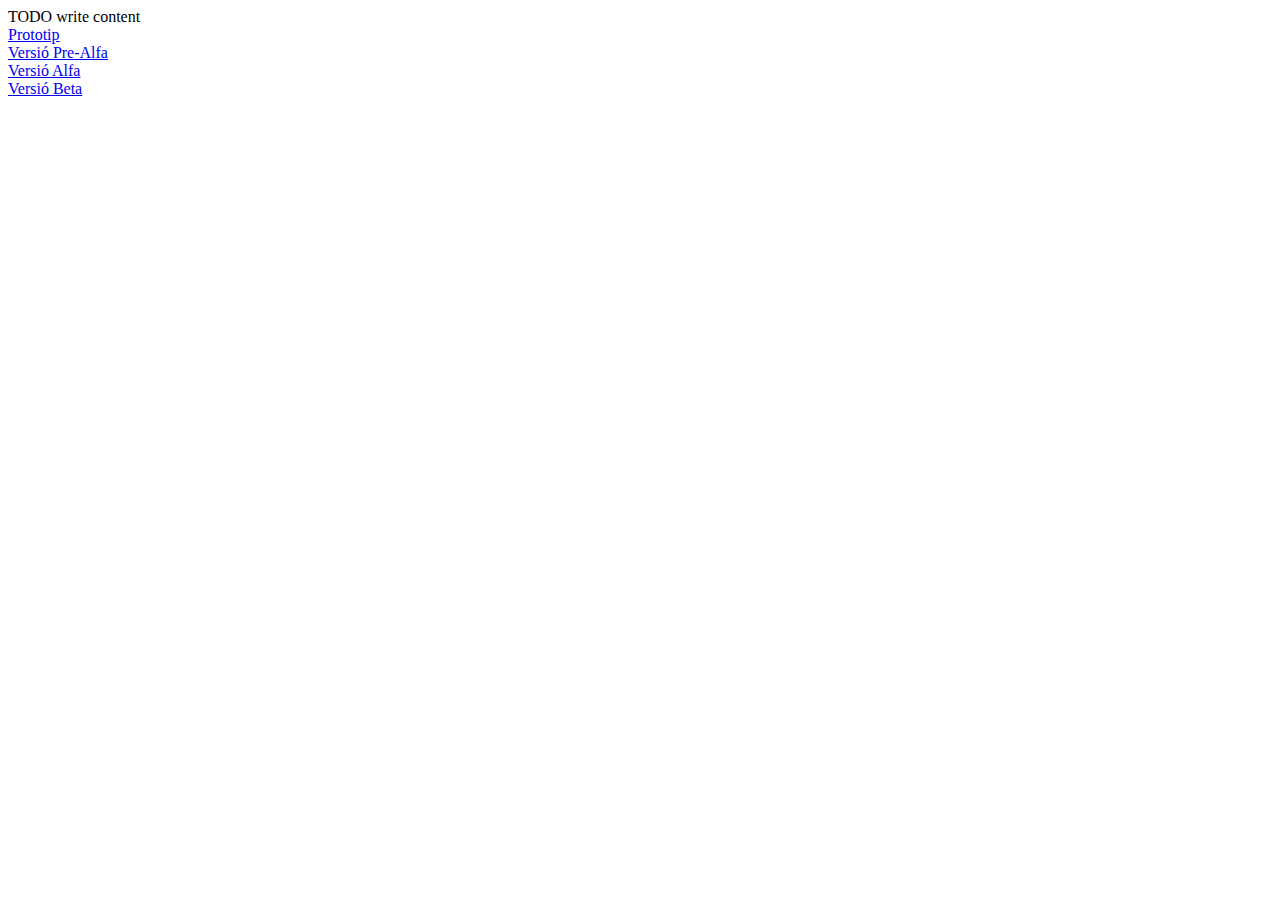
<file: index.html>
<!DOCTYPE html>
<!--
Click nbfs://nbhost/SystemFileSystem/Templates/Licenses/license-default.txt to change this license
Click nbfs://nbhost/SystemFileSystem/Templates/Other/html.html to edit this template
-->
<html>
    <head>
        <title>TODO supply a title</title>
        <meta charset="UTF-8">
        <meta name="viewport" content="width=device-width, initial-scale=1.0">
    </head>
    <body>
        <div>TODO write content</div>
        <a href="prototip.html">Prototip</a><br>
        <a href="versioprealfa.html">Versió Pre-Alfa</a><br>
        <a href="versioalfa_img_sons.html">Versió Alfa</a><br>
        <a href="estructures.html">Versió Beta</a><br>
    </body>
</html>
</file>
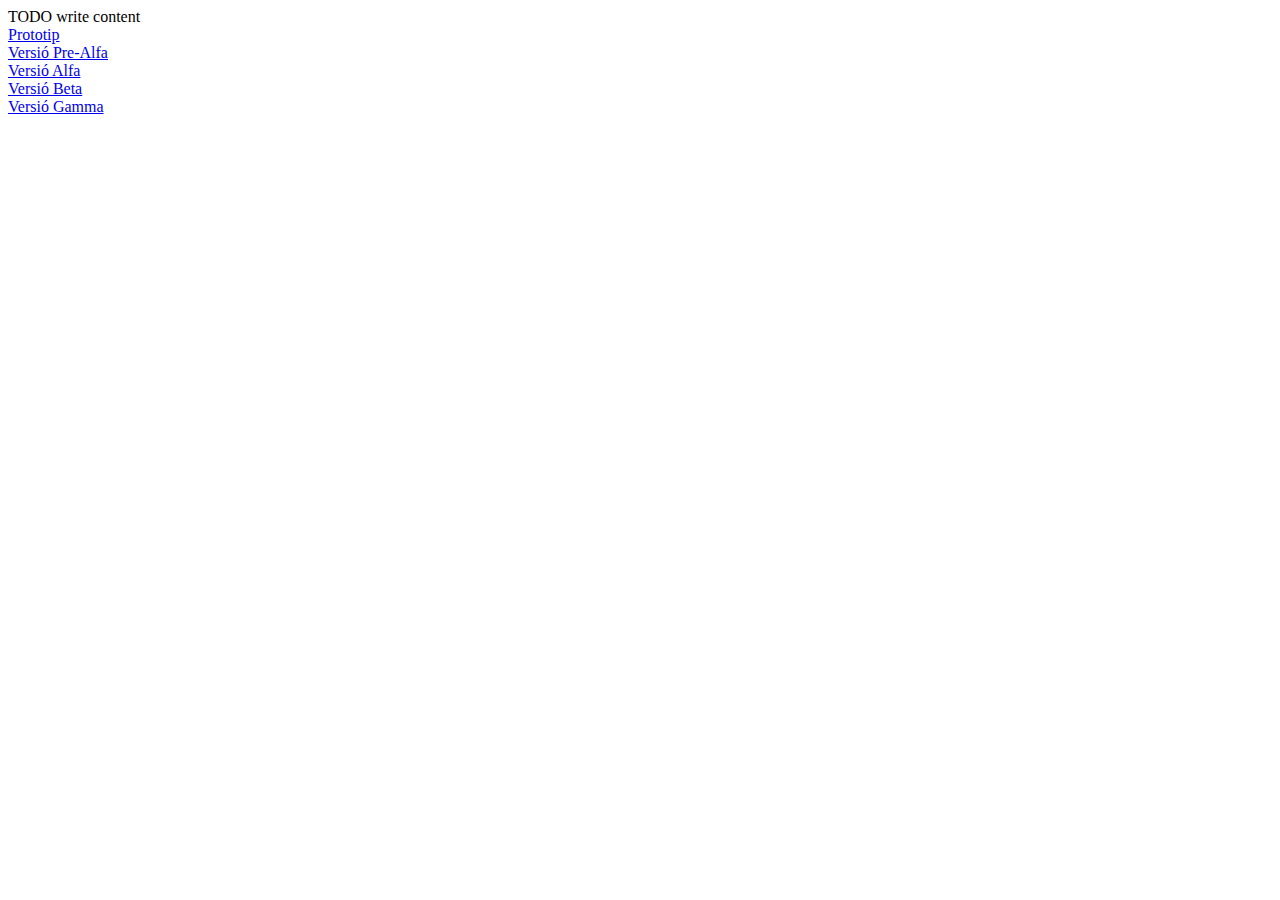
<file: html/index.html>
<!DOCTYPE html>
<!--
Click nbfs://nbhost/SystemFileSystem/Templates/Licenses/license-default.txt to change this license
Click nbfs://nbhost/SystemFileSystem/Templates/Other/html.html to edit this template
-->
<html>
    <head>
        <title>TODO supply a title</title>
        <meta charset="UTF-8">
        <meta name="viewport" content="width=device-width, initial-scale=1.0">
    </head>
    <body>
        <div>TODO write content</div>
        <a href="prototip.html">Prototip</a><br>
        <a href="versioprealfa.html">Versió Pre-Alfa</a><br>
        <a href="versioalfa_img_sons.html">Versió Alfa</a><br>
        <a href="estructures.html">Versió Beta</a><br>
        <a href="basedades.html">Versió Gamma</a>
    </body>
</html>
</file>
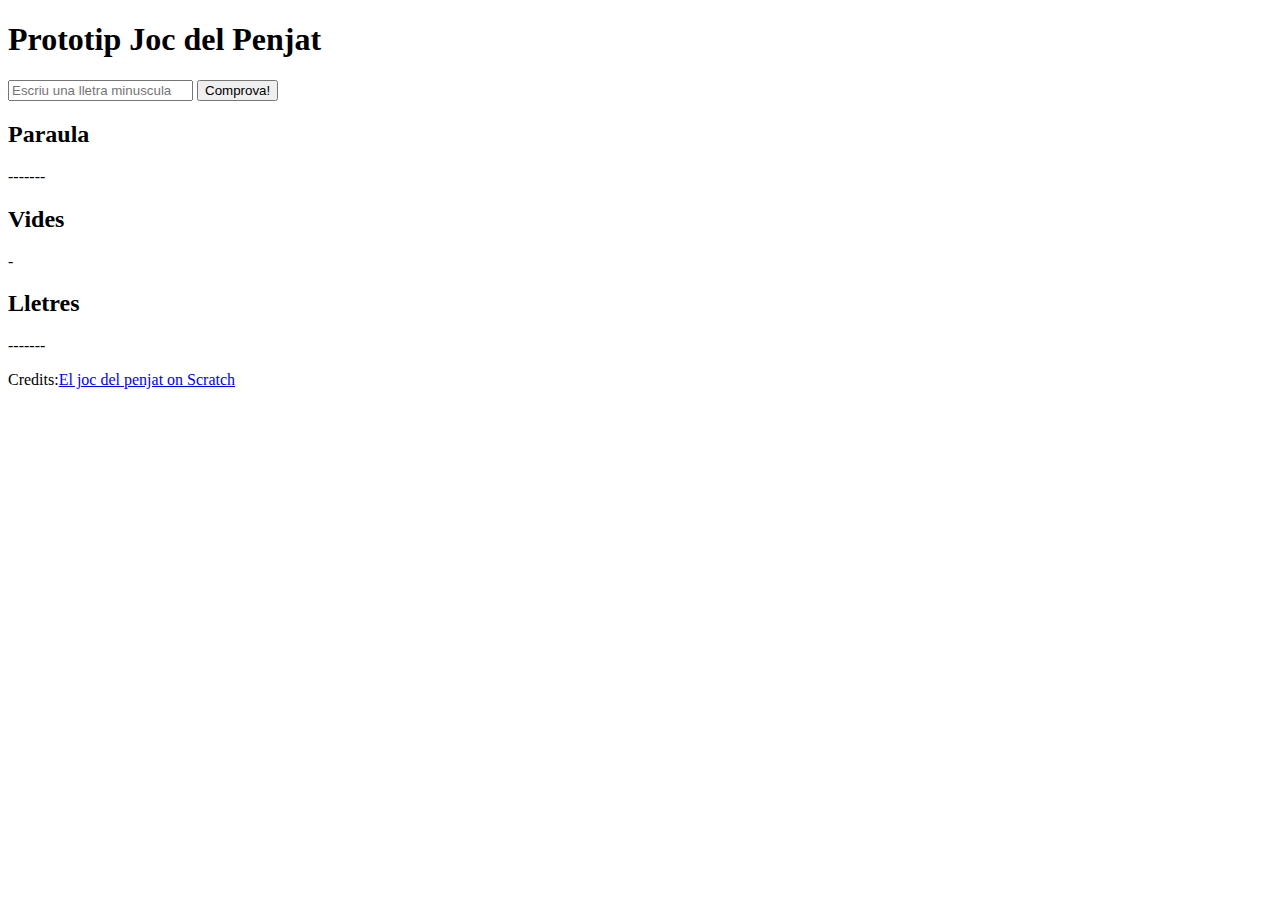
<file: prototip.html>
<!DOCTYPE html>
<!--
Click nbfs://nbhost/SystemFileSystem/Templates/Licenses/license-default.txt to change this license
Click nbfs://nbhost/SystemFileSystem/Templates/ClientSide/html.html to edit this template
-->
<html>
    <head>
        <title>Prototip joc del penjat</title>
        <meta charset="UTF-8">
        <meta name="viewport" content="width=device-width, initial-scale=1.0">
    </head>
    <body>
        <h1>Prototip Joc del Penjat</h1>
        <label for="lletra"></label>
        <input placeholder="Escriu una lletra minuscula">
        <button onclick="myFunction()">Comprova!</button>
        <h2>Paraula</h2>
        <p>-------</p>
        <h2>Vides</h2>
        <p>-</p>
        <h2>Lletres</h2>
        <p>-------</p>
        <p>Credits:<a href="https://prosselloe.wordpress.com/2022/11/22/el-joc-del-penjat-on-scratch/">El joc del penjat on Scratch</a></p>
    </body>
</html>
</file>
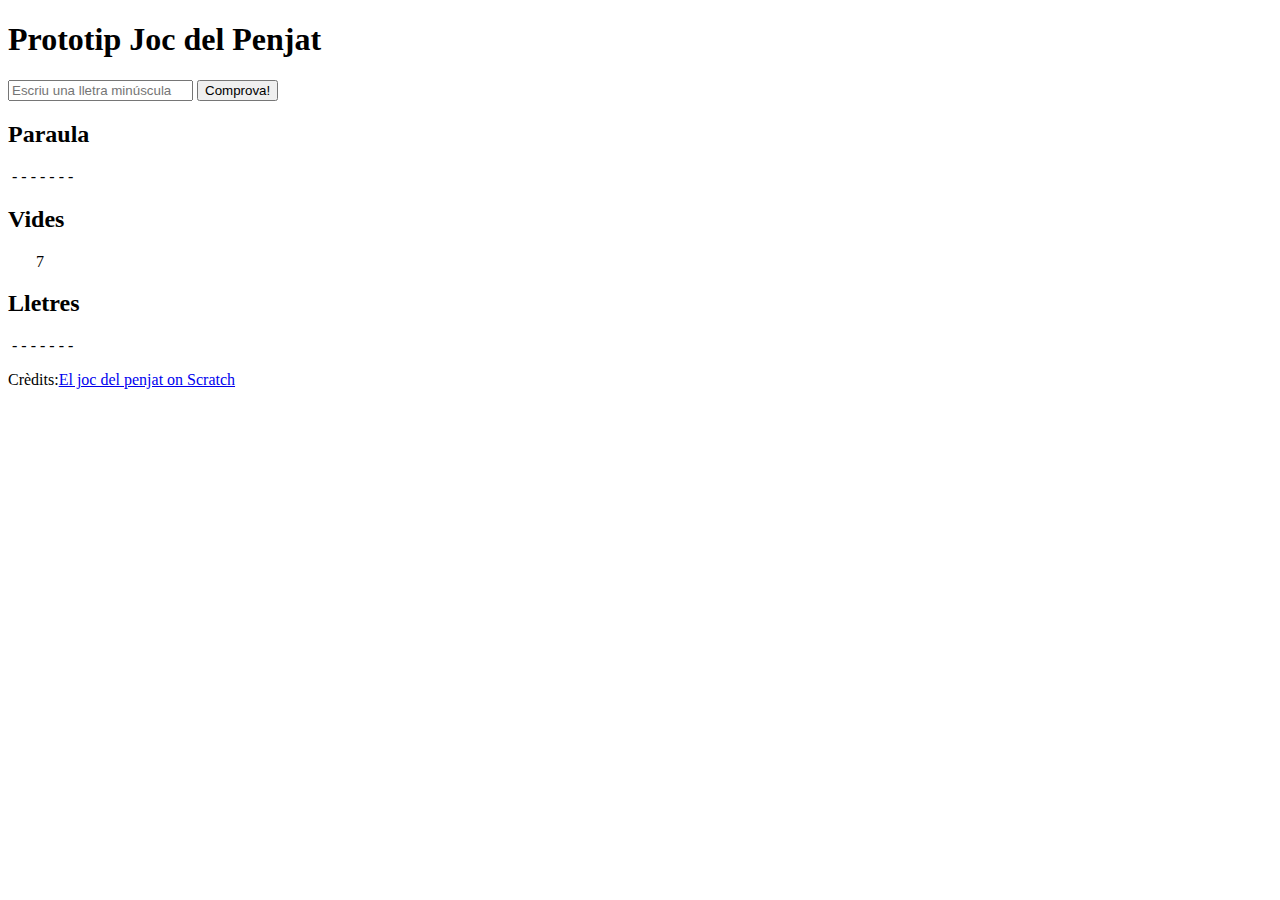
<file: versioprealfa.html>
<!DOCTYPE html>
<!--
Click nbfs://nbhost/SystemFileSystem/Templates/Licenses/license-default.txt to change this license
Click nbfs://nbhost/SystemFileSystem/Templates/ClientSide/html.html to edit this template
-->
<html>
    <head>
        <title>Versió Prealfalfa</title>
        <meta charset="UTF-8">
        <meta name="viewport" content="width=device-width, initial-scale=1.0">
        <script>
            //Tres variables generals
            var paraula= "";
            var vides = 7;
            var lletres= "";
            //Funció que fa que digui si la lletra insertada és correcta o no.
            function lletraCorrecta(){ 
                var lletra=document.getElementById("lletra").value;
                //Feim que totes les lletres siguin acceptades amb majúscules.
                lletra=lletra.toLowerCase();
                //Feim que les vocals que tenen accent o dieresi.
                switch (lletra){
                    case "à":
                    case "á":
                      lletra= "a";  
                      break;
                    case "è":
                    case "é":
                      lletra= "e";
                      break;
                    case "í":
                    case "ï":
                      lletra= "i"; 
                      break;
                    case "ó":
                    case "ò":
                      lletra= "o";
                      break;
                    case "ú":
                    case "ü":
                      lletra= "u";
                      break;
                }
                //Cream una condicional que si la lletra està dins l'interval és correcta i si no està dins, és incorrecta.
                if((lletra >= "a") && (lletra <= "m")|| (lletra === "ç")){
                    window.alert("Has encertat!");
                    paraula = paraula + lletra + " ";
                    document.getElementById("paraula").innerHTML= paraula;
                }else{
                    window.alert("Has fallat!");
                    lletres = lletres + lletra + " ";
                    document.getElementById("lletres").innerHTML= lletres;
                    vides = vides - 1;
                    document.getElementById("vides").innerHTML= "&nbsp;&nbsp;&nbsp;&nbsp;&nbsp;&nbsp;&nbsp;" + vides;
                }
                //Cream una condició que diu que si la variable vides és menor o igual a 0, has perdut i s'atura tot.
                if(vides<=0){
                    window.alert("i has perdut :(!");
                    Aturatot();
                }
                //Feim una condició que diu que si la mida de la variable paraula és major o igual que 14, has guanyat i s'atura tot.
                if (paraula.length >= 14){
                    window.alert("i has guanyat!");
                    Aturatot();
                }
            }    
                //Funció que desabilita <input id="lletra" i <button id="button"
                function Aturatot(){
                    document.getElementById("lletra").disabled=true;
                    document.getElementById("button").disabled=true;
                }
        </script>
    </head>
    <body>
        <h1>Prototip Joc del Penjat</h1>
        <label for="lletra"></label>
        <input id="lletra" placeholder="Escriu una lletra minúscula" maxlength="1">
        <button id="button" onclick="lletraCorrecta()">Comprova!</button>
        
        <h2>Paraula</h2>
        <p id="paraula">&nbsp;-&nbsp;-&nbsp;-&nbsp;-&nbsp;-&nbsp;-&nbsp;-</p>
        
        <h2>Vides</h2>
        <div id="vides">&nbsp;&nbsp;&nbsp;&nbsp;&nbsp;&nbsp;&nbsp;7</div>
        
        <h2>Lletres</h2>
        <div id="lletres">&nbsp;-&nbsp;-&nbsp;-&nbsp;-&nbsp;-&nbsp;-&nbsp;-</div>
        
        <p>Crèdits:<a href="https://prosselloe.wordpress.com/2022/11/22/el-joc-del-penjat-on-scratch/">El joc del penjat on Scratch</a></p>
    </body>
</html>
</file>
